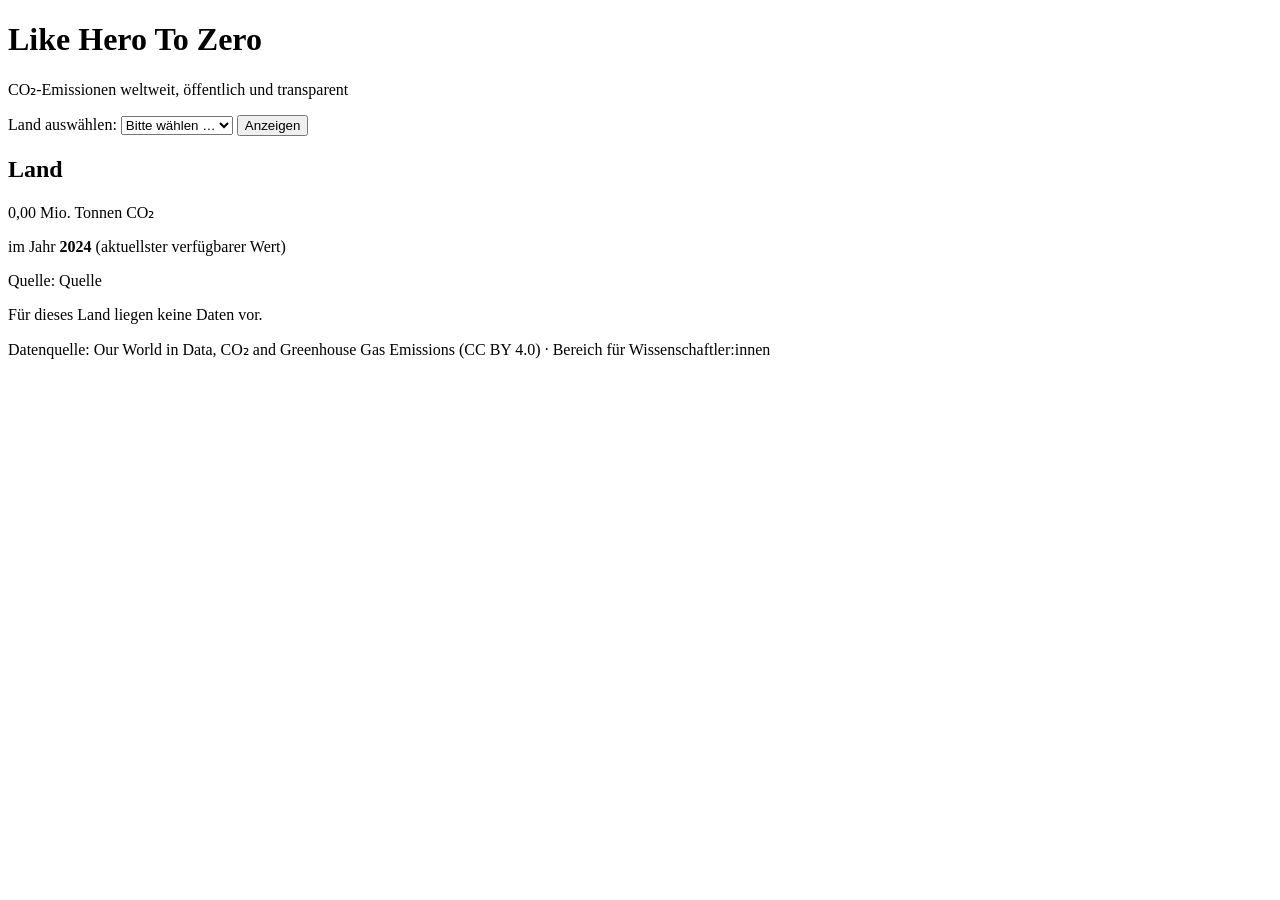
<file: src/main/resources/templates/index.html>
<!DOCTYPE html>
<html lang="de" xmlns:th="http://www.thymeleaf.org">
<head>
    <meta charset="UTF-8">
    <title>Like Hero To Zero</title>
    <link rel="stylesheet" th:href="@{/css/style.css}">
</head>
<body>

<header>
    <h1>Like Hero To Zero</h1>
    <p>CO₂-Emissionen weltweit, öffentlich und transparent</p>
</header>

<main>
    <!-- Auswahlformular: schickt das gewählte Land als ?land=XYZ an "/" -->
    <form th:action="@{/}" method="get" class="auswahl">
        <label for="land">Land auswählen:</label>
        <select id="land" name="land" required>
            <option value="">Bitte wählen …</option>
            <option th:each="l : ${laender}"
                    th:value="${l.isoCode}"
                    th:text="${l.name}"
                    th:selected="${ausgewaehltesLand != null and l.isoCode == ausgewaehltesLand.isoCode}">
                Land
            </option>
        </select>
        <button type="submit">Anzeigen</button>
    </form>

    <!-- Ergebnis: nur sichtbar, wenn ein Wert gefunden wurde -->
    <section th:if="${emission != null}" class="ergebnis">
        <h2 th:text="${ausgewaehltesLand.name}">Land</h2>
        <p class="wert">
            <span th:text="${#numbers.formatDecimal(emission.co2Mt, 1, 'POINT', 2, 'COMMA')}">0,00</span>
            Mio. Tonnen CO₂
        </p>
        <p>im Jahr <strong th:text="${emission.jahr}">2024</strong> (aktuellster verfügbarer Wert)</p>
        <p class="quelle">Quelle: <span th:text="${emission.quelle}">Quelle</span></p>
    </section>

    <!-- Hinweis, falls ein Land ohne Daten gewählt wurde -->
    <p th:if="${ausgewaehltesLand != null and emission == null}">
        Für dieses Land liegen keine Daten vor.
    </p>
</main>

<footer>
    Datenquelle: Our World in Data, CO₂ and Greenhouse Gas Emissions (CC BY 4.0)
    · <a th:href="@{/admin/emissionen}">Bereich für Wissenschaftler:innen</a>
</footer>

</body>
</html>
</file>
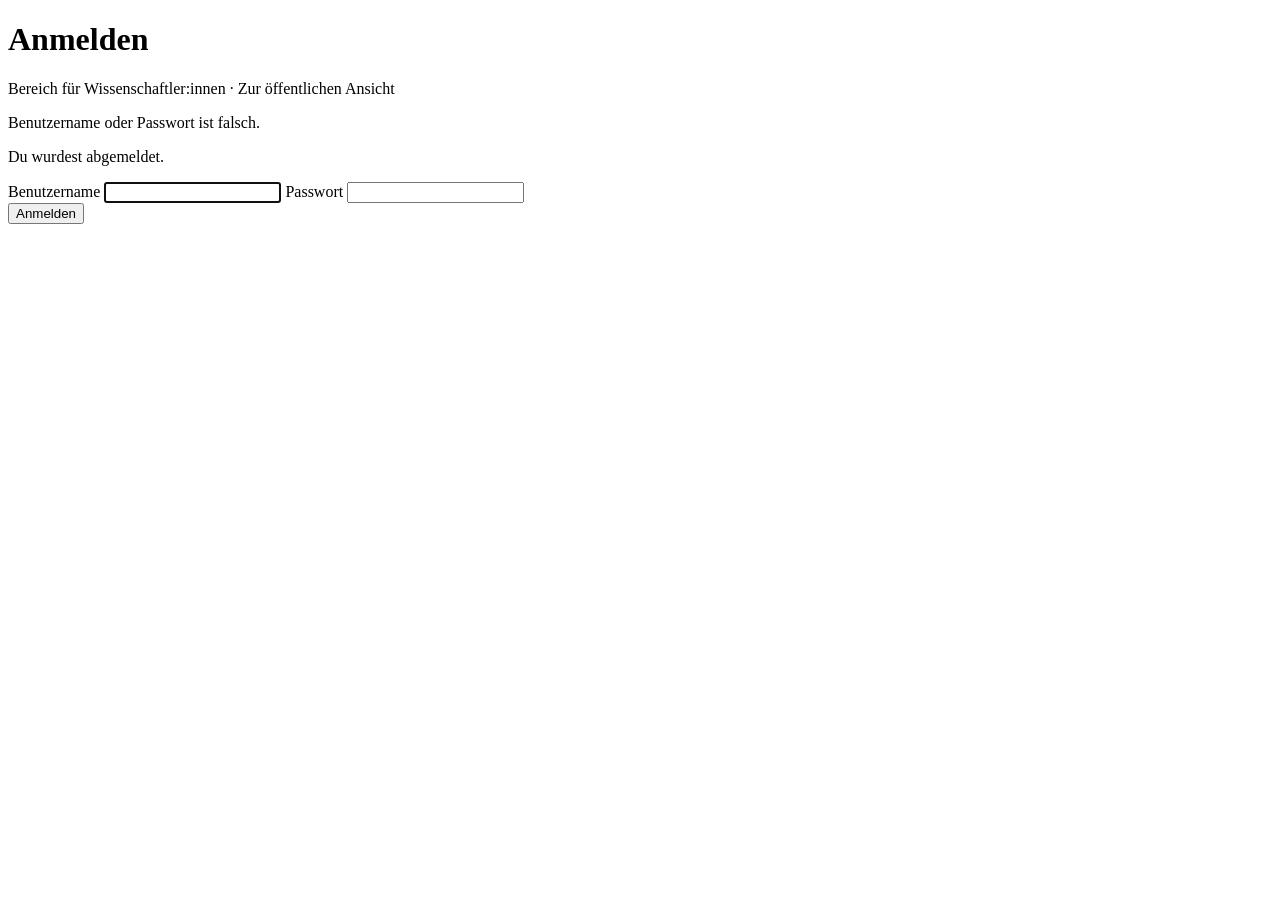
<file: src/main/resources/templates/login.html>
<!DOCTYPE html>
<html lang="de" xmlns:th="http://www.thymeleaf.org">
<head>
  <meta charset="UTF-8">
  <title>Anmelden · Like Hero To Zero</title>
  <link rel="stylesheet" th:href="@{/css/style.css}">
</head>
<body>

<header>
  <h1>Anmelden</h1>
  <p>Bereich für Wissenschaftler:innen · <a th:href="@{/}">Zur öffentlichen Ansicht</a></p>
</header>

<main>
  <!-- ?error in der Adresse: Login fehlgeschlagen -->
  <p th:if="${param.error}" class="fehler">Benutzername oder Passwort ist falsch.</p>
  <!-- ?logout in der Adresse: erfolgreich abgemeldet -->
  <p th:if="${param.logout}" class="meldung">Du wurdest abgemeldet.</p>

  <form th:action="@{/login}" method="post" class="formular">
    <label for="username">Benutzername</label>
    <input type="text" id="username" name="username" required autofocus>

    <label for="password">Passwort</label>
    <input type="password" id="password" name="password" required>

    <div class="knoepfe">
      <button type="submit">Anmelden</button>
    </div>
  </form>
</main>

</body>
</html>
</file>
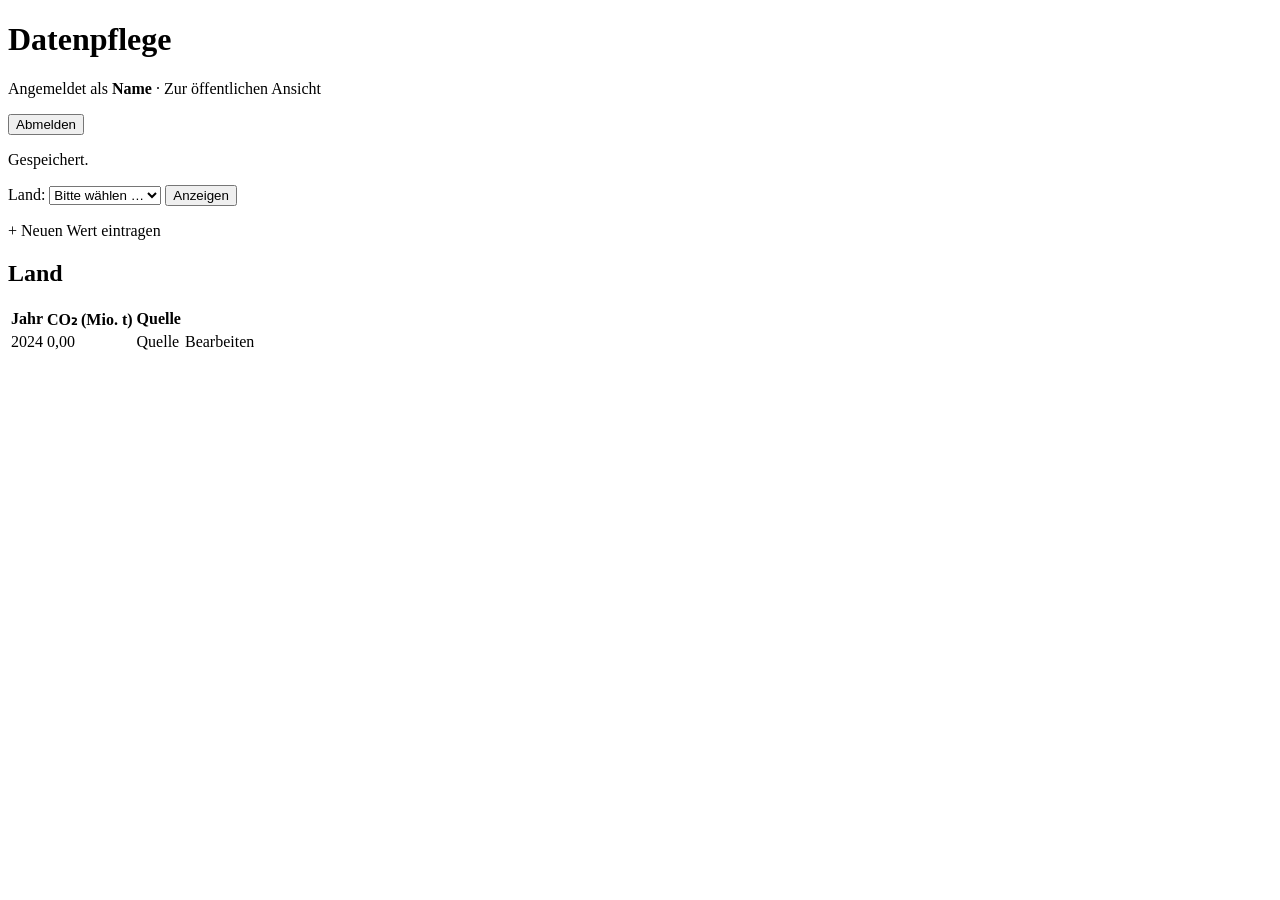
<file: src/main/resources/templates/admin/emissionen.html>
<!DOCTYPE html>
<html lang="de" xmlns:th="http://www.thymeleaf.org">
<head>
  <meta charset="UTF-8">
  <title>Datenpflege · Like Hero To Zero</title>
  <link rel="stylesheet" th:href="@{/css/style.css}">
</head>
<body>

<header>
  <h1>Datenpflege</h1>
  <p>
    Angemeldet als <strong th:text="${benutzername}">Name</strong>
    · <a th:href="@{/}">Zur öffentlichen Ansicht</a>
  </p>
  <form th:action="@{/logout}" method="post">
    <button type="submit">Abmelden</button>
  </form>
</header>


<main>
  <!-- Erfolgsmeldung nach dem Speichern -->
  <p th:if="${meldung}" class="meldung" th:text="${meldung}">Gespeichert.</p>

  <!-- Land wählen -->
  <form th:action="@{/admin/emissionen}" method="get" class="auswahl">
    <label for="land">Land:</label>
    <select id="land" name="land" required>
      <option value="">Bitte wählen …</option>
      <option th:each="l : ${laender}"
              th:value="${l.isoCode}"
              th:text="${l.name}"
              th:selected="${ausgewaehltesLand != null and l.isoCode == ausgewaehltesLand.isoCode}">
        Land
      </option>
    </select>
    <button type="submit">Anzeigen</button>
  </form>

  <!-- Knopf für neuen Eintrag -->
  <p>
    <a class="button-link"
       th:href="${ausgewaehltesLand != null} ? @{/admin/emissionen/neu(land=${ausgewaehltesLand.isoCode})} : @{/admin/emissionen/neu}">
      + Neuen Wert eintragen
    </a>
  </p>

  <!-- Tabelle mit allen Werten des Landes -->
  <section th:if="${emissionen != null}">
    <h2 th:text="${ausgewaehltesLand.name}">Land</h2>
    <table>
      <thead>
      <tr>
        <th>Jahr</th>
        <th>CO₂ (Mio. t)</th>
        <th>Quelle</th>
        <th></th>
      </tr>
      </thead>
      <tbody>
      <tr th:each="e : ${emissionen}">
        <td th:text="${e.jahr}">2024</td>
        <td th:text="${#numbers.formatDecimal(e.co2Mt, 1, 'POINT', 2, 'COMMA')}">0,00</td>
        <td th:text="${e.quelle}">Quelle</td>
        <td><a th:href="@{/admin/emissionen/{id}/bearbeiten(id=${e.id})}">Bearbeiten</a></td>
      </tr>
      </tbody>
    </table>
  </section>
</main>

</body>
</html>
</file>
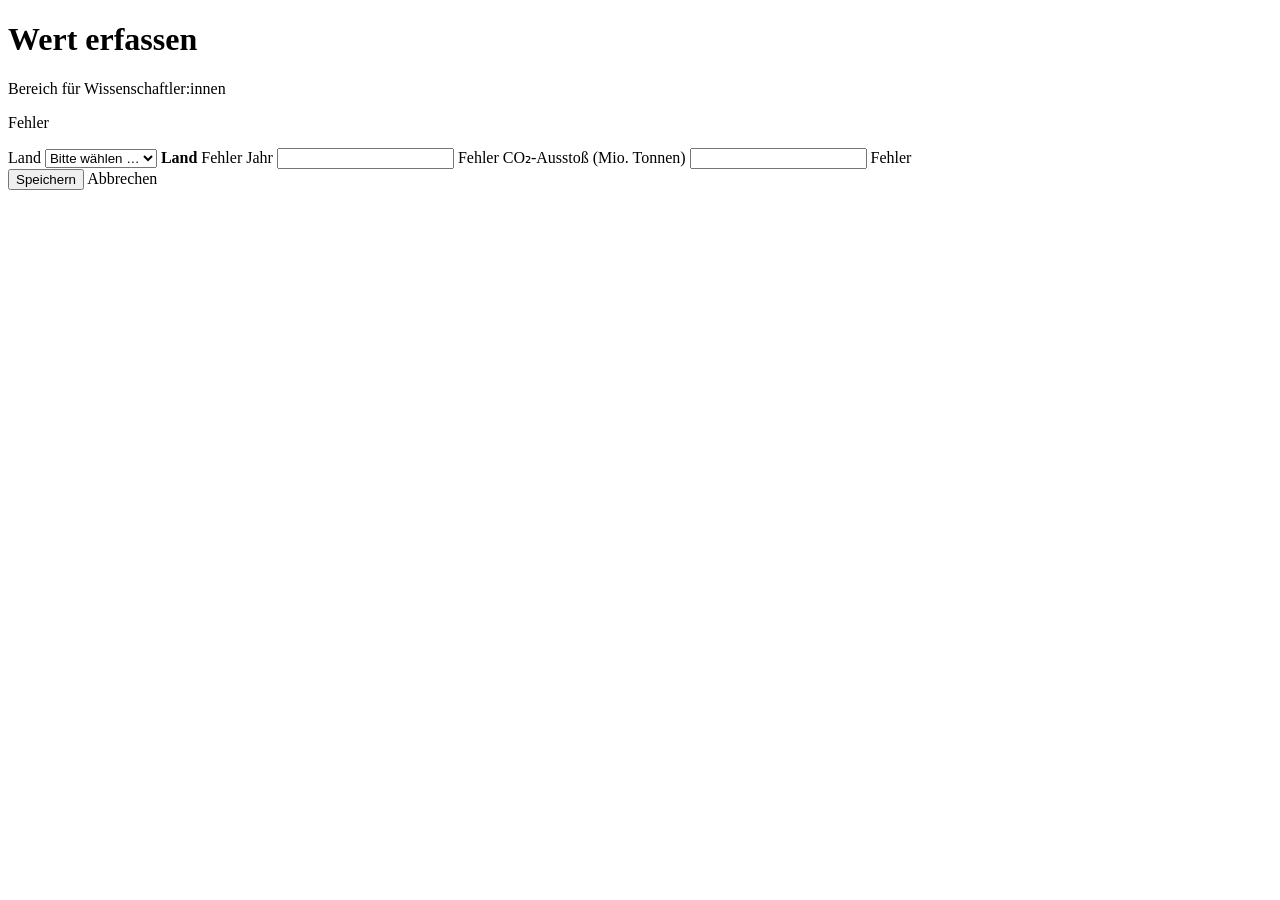
<file: src/main/resources/templates/admin/formular.html>
<!DOCTYPE html>
<html lang="de" xmlns:th="http://www.thymeleaf.org">
<head>
    <meta charset="UTF-8">
    <title>Wert erfassen · Like Hero To Zero</title>
    <link rel="stylesheet" th:href="@{/css/style.css}">
</head>
<body>

<header>
    <h1 th:text="${formular.id == null} ? 'Neuen Wert eintragen' : 'Wert korrigieren'">Wert erfassen</h1>
    <p>Bereich für Wissenschaftler:innen</p>
</header>

<main>
    <!-- Fehlermeldung aus dem Service (fachliche Prüfung) -->
    <p th:if="${fehler}" class="fehler" th:text="${fehler}">Fehler</p>

    <form th:action="@{/admin/emissionen/speichern}" th:object="${formular}" method="post" class="formular" >

    <input type="hidden" th:field="*{id}">

        <!-- Land -->
        <label for="landIsoCode">Land</label>
        <select th:if="*{id == null}" id="landIsoCode" th:field="*{landIsoCode}"
                th:errorclass="feld-fehler" required>
            <option value="">Bitte wählen …</option>
            <option th:each="l : ${laender}" th:value="${l.isoCode}" th:text="${l.name}">Land</option>
        </select>
        <th:block th:if="*{id != null}">
            <strong th:each="l : ${laender}" th:if="${l.isoCode == formular.landIsoCode}" th:text="${l.name}">Land</strong>
            <input type="hidden" th:field="*{landIsoCode}">
        </th:block>
        <span class="feldfehler" th:if="${#fields.hasErrors('landIsoCode')}" th:errors="*{landIsoCode}">Fehler</span>

        <!-- Jahr -->
        <label for="jahr">Jahr</label>
        <input type="number" id="jahr" th:field="*{jahr}" th:errorclass="feld-fehler" required>
        <span class="feldfehler" th:if="${#fields.hasErrors('jahr')}" th:errors="*{jahr}">Fehler</span>

        <!-- CO2-Wert -->
        <label for="co2Mt">CO₂-Ausstoß (Mio. Tonnen)</label>
        <input type="number" step="any" min="0" id="co2Mt" th:field="*{co2Mt}" th:errorclass="feld-fehler" required>
        <span class="feldfehler" th:if="${#fields.hasErrors('co2Mt')}" th:errors="*{co2Mt}">Fehler</span>

        <div class="knoepfe">
            <button type="submit">Speichern</button>
            <a th:href="@{/admin/emissionen(land=${formular.landIsoCode})}">Abbrechen</a>
        </div>
    </form>
</main>

</body>
</html>
</file>
